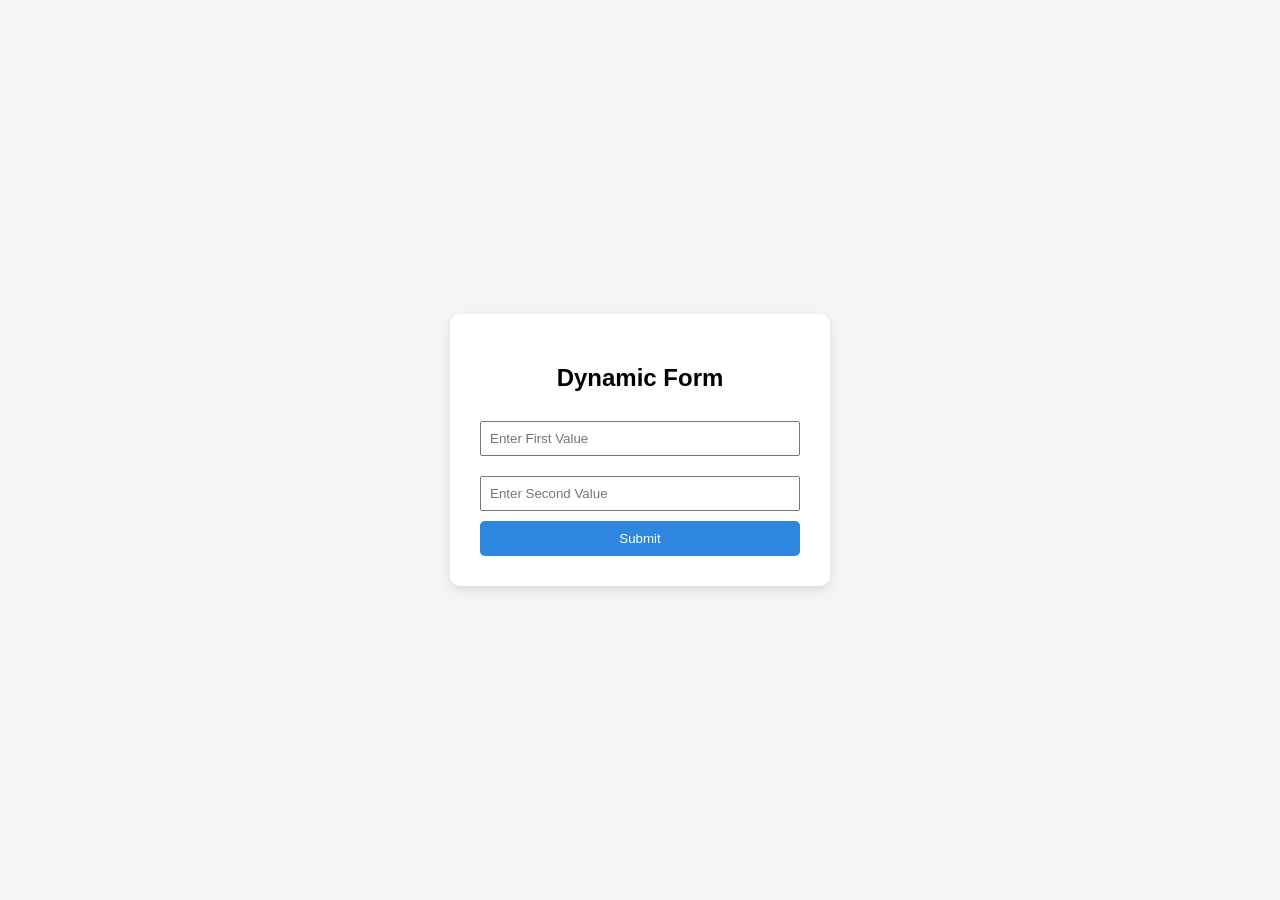
<file: task3_Captcha/index.html>
<!DOCTYPE html>
<html lang="en">
<head>
    <meta charset="UTF-8">
    <title>Dynamic Form with Captcha</title>
    
    <!-- Linking External CSS -->
    <link rel="stylesheet" href="style.css">
</head>
<body>

    <div class="container">
        <h2>Dynamic Form</h2>

        <form id="dynamicForm">

            <!-- Initial Input Fields -->
            <input type="text" id="field1" placeholder="Enter First Value" required>
            <input type="text" id="field2" placeholder="Enter Second Value" required>

            <!-- Hidden Section (Captcha + Third Field) -->
            <div id="extraSection" class="hidden">
                <div class="captcha-box" id="captchaText"></div>
                <input type="text" id="captchaInput" placeholder="Enter Captcha">
                <input type="text" id="field3" placeholder="Enter Third Value">
            </div>

            <button type="submit">Submit</button>
        </form>
    </div>

    <!-- Linking External JavaScript -->
    <script src="script.js"></script>

</body>
</html>
</file>
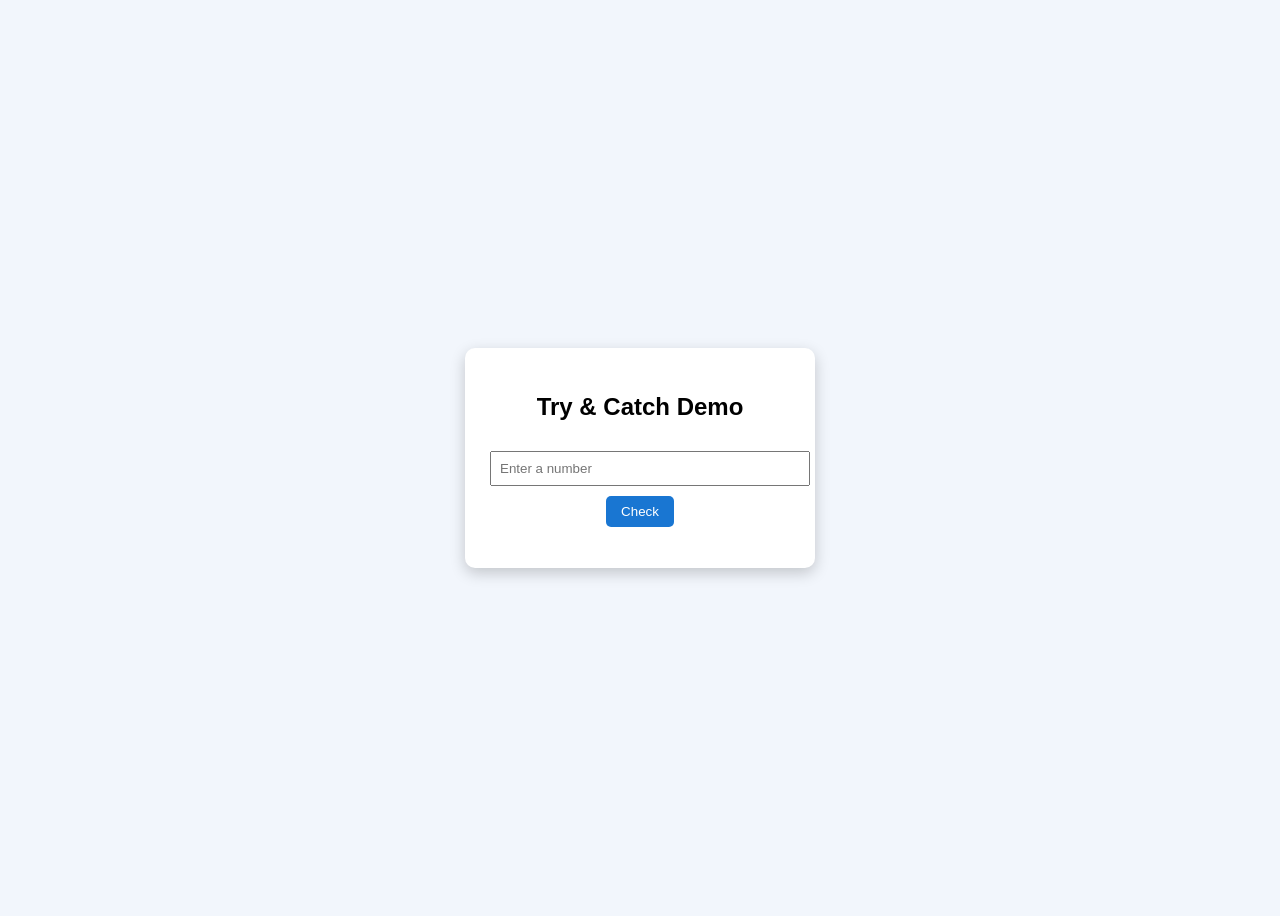
<file: task4_try-catch/index.html>
<!DOCTYPE html>
<html lang="en">
<head>
    <meta charset="UTF-8">
    <title>Try Catch Example</title>
    <link rel="stylesheet" href="style.css">
</head>
<body>

<div class="box">
    <h2>Try & Catch Demo</h2>

    <input type="text" id="number" placeholder="Enter a number">
    <button onclick="checkNumber()">Check</button>

    <p id="result"></p>
</div>

<script src="script.js"></script>
</body>
</html>
</file>
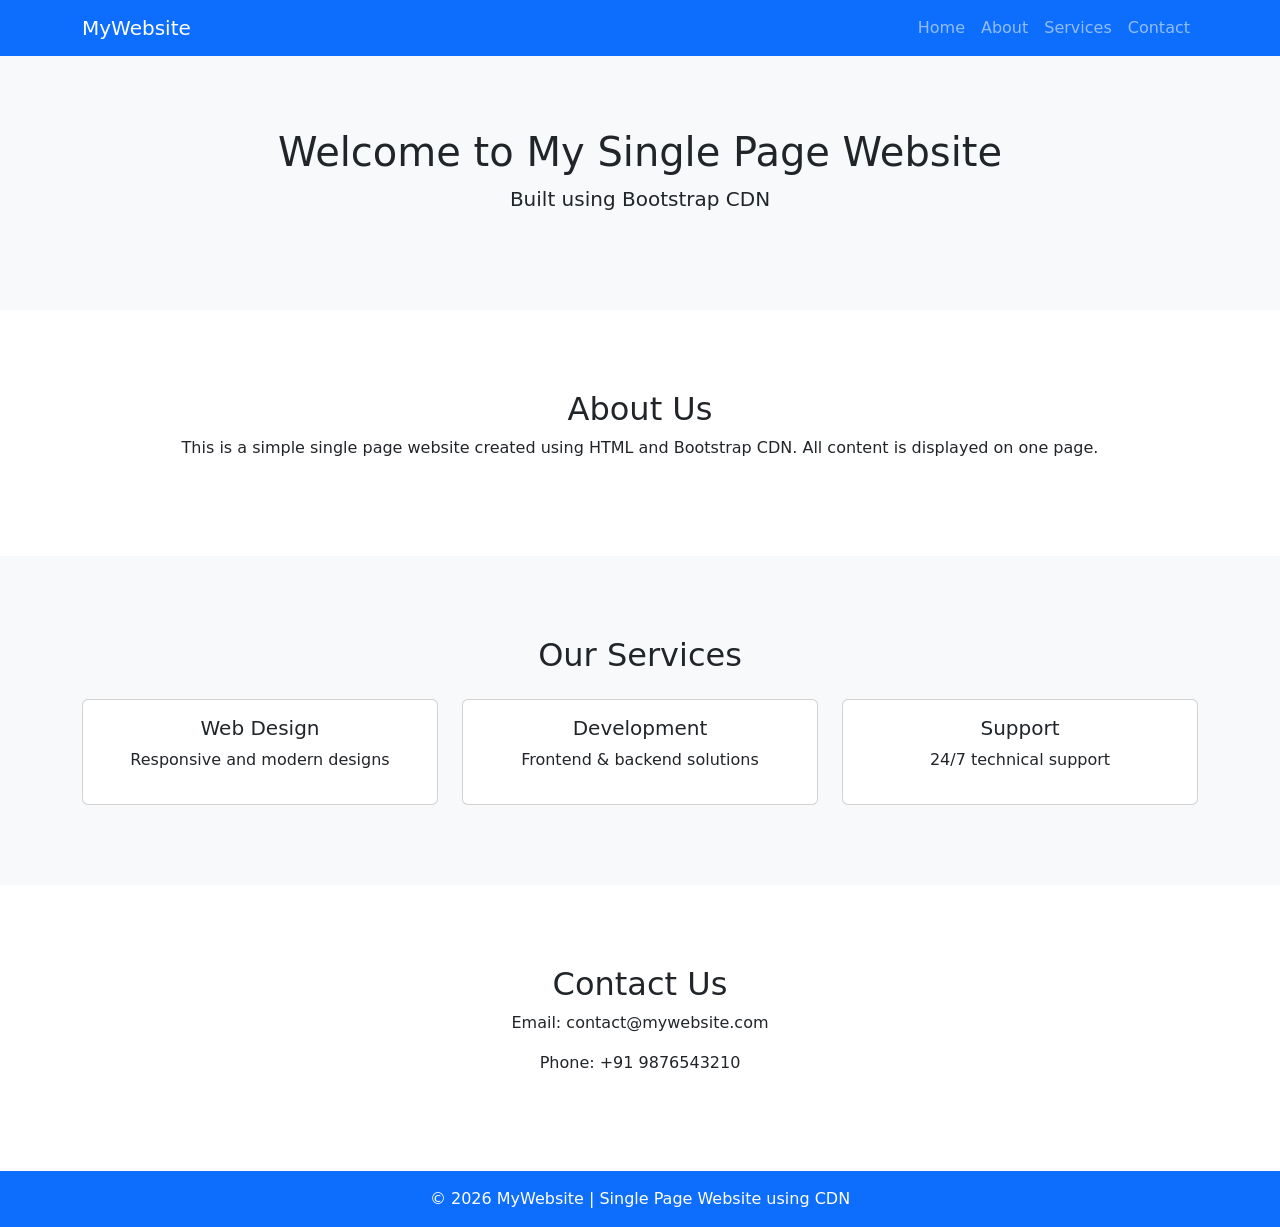
<file: task5_CDN/index.html>
<!DOCTYPE html>
<html lang="en">
<head>
    <meta charset="UTF-8">
    <title>Single Page Website using CDN</title>

    <!-- Bootstrap CSS CDN -->
    <link href="https://cdn.jsdelivr.net/npm/bootstrap@5.3.2/dist/css/bootstrap.min.css" rel="stylesheet">

    <style>
        section {
            padding: 80px 0;
        }
    </style>
</head>
<body>

<!-- Navbar -->
<nav class="navbar navbar-expand-lg navbar-dark bg-primary fixed-top">
    <div class="container">
        <a class="navbar-brand" href="#">MyWebsite</a>
        <button class="navbar-toggler" type="button" data-bs-toggle="collapse"
                data-bs-target="#navbarNav">
            <span class="navbar-toggler-icon"></span>
        </button>

        <div class="collapse navbar-collapse" id="navbarNav">
            <ul class="navbar-nav ms-auto">
                <li class="nav-item"><a class="nav-link" href="#home">Home</a></li>
                <li class="nav-item"><a class="nav-link" href="#about">About</a></li>
                <li class="nav-item"><a class="nav-link" href="#services">Services</a></li>
                <li class="nav-item"><a class="nav-link" href="#contact">Contact</a></li>
            </ul>
        </div>
    </div>
</nav>

<!-- Home Section -->
<section id="home" class="bg-light text-center">
    <div class="container">
        <h1 class="mt-5">Welcome to My Single Page Website</h1>
        <p class="lead">Built using Bootstrap CDN</p>
    </div>
</section>

<!-- About Section -->
<section id="about">
    <div class="container text-center">
        <h2>About Us</h2>
        <p>
            This is a simple single page website created using HTML and Bootstrap CDN.
            All content is displayed on one page.
        </p>
    </div>
</section>

<!-- Services Section -->
<section id="services" class="bg-light">
    <div class="container text-center">
        <h2>Our Services</h2>

        <div class="row mt-4">
            <div class="col-md-4">
                <div class="card p-3">
                    <h5>Web Design</h5>
                    <p>Responsive and modern designs</p>
                </div>
            </div>

            <div class="col-md-4">
                <div class="card p-3">
                    <h5>Development</h5>
                    <p>Frontend & backend solutions</p>
                </div>
            </div>

            <div class="col-md-4">
                <div class="card p-3">
                    <h5>Support</h5>
                    <p>24/7 technical support</p>
                </div>
            </div>
        </div>
    </div>
</section>

<!-- Contact Section -->
<section id="contact">
    <div class="container text-center">
        <h2>Contact Us</h2>
        <p>Email: contact@mywebsite.com</p>
        <p>Phone: +91 9876543210</p>
    </div>
</section>

<!-- Footer -->
<footer class="bg-primary text-white text-center p-3">
    © 2026 MyWebsite | Single Page Website using CDN
</footer>

<!-- Bootstrap JS CDN -->
<script src="https://cdn.jsdelivr.net/npm/bootstrap@5.3.2/dist/js/bootstrap.bundle.min.js"></script>

</body>
</html>
</file>
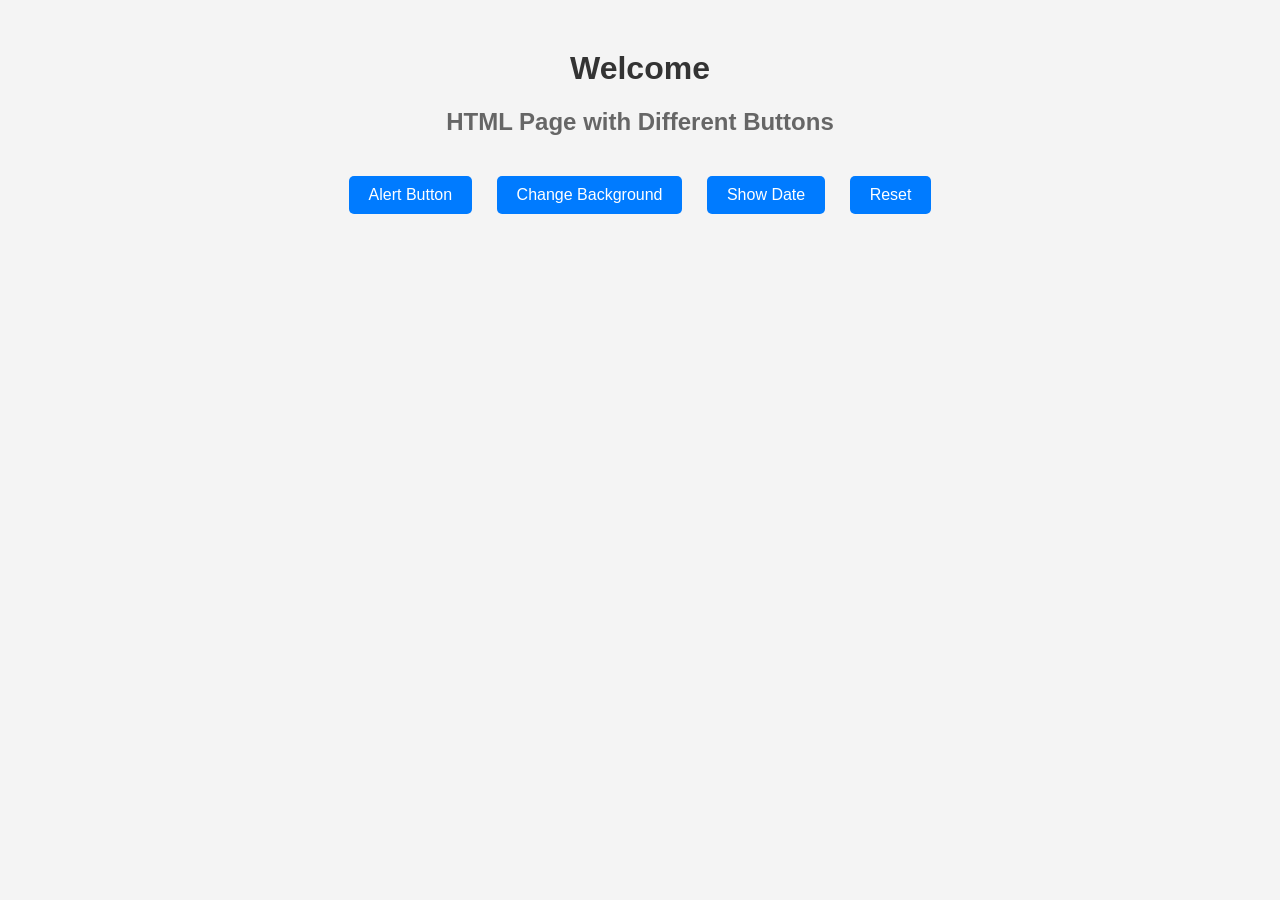
<file: task6/index.html>
<!DOCTYPE html>
<html lang="en">
<head>
    <meta charset="UTF-8">
    <title>Task 6 - Buttons Page</title>
    <link rel="stylesheet" href="style.css">
</head>
<body>

    <h1>Welcome</h1>
    <h2>HTML Page with Different Buttons</h2>

    <div class="button-container">
        <button onclick="showAlert()">Alert Button</button>
        <button onclick="changeColor()">Change Background</button>
        <button onclick="showDate()">Show Date</button>
        <button onclick="resetPage()">Reset</button>
    </div>

    <p id="output"></p>

    <script src="script.js"></script>
</body>
</html>
</file>
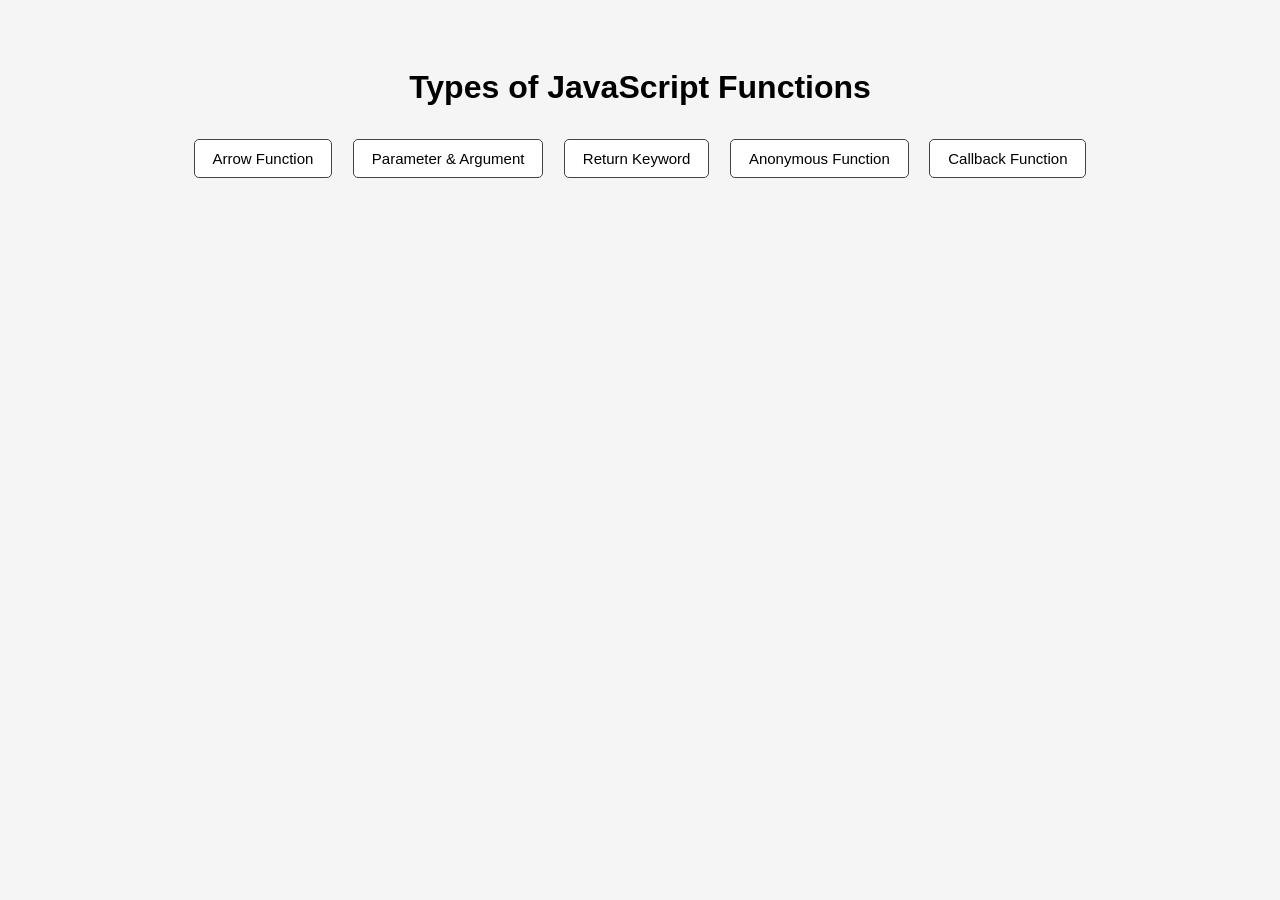
<file: task6_Button/index.html>
<!DOCTYPE html>
<html lang="en">
<head>
    <meta charset="UTF-8">
    <title>JavaScript Function Types</title>
    <link rel="stylesheet" href="style.css">
</head>
<body>

    <!-- HOME PAGE -->
    <div id="home">
        <h1>Types of JavaScript Functions</h1>

        <div class="btn-container">
            <button onclick="openPage('arrow')">Arrow Function</button>
            <button onclick="openPage('param')">Parameter & Argument</button>
            <button onclick="openPage('return')">Return Keyword</button>
            <button onclick="openPage('anonymous')">Anonymous Function</button>
            <button onclick="openPage('callback')">Callback Function</button>
        </div>
    </div>

    <!-- DETAILS PAGE -->
    <div id="details" class="hidden">
        <h1>Function Explanation</h1>
        <p id="details-text"></p>
        <button onclick="goBack()">Go Back</button>
    </div>

    <script src="script.js"></script>
</body>
</html>
</file>
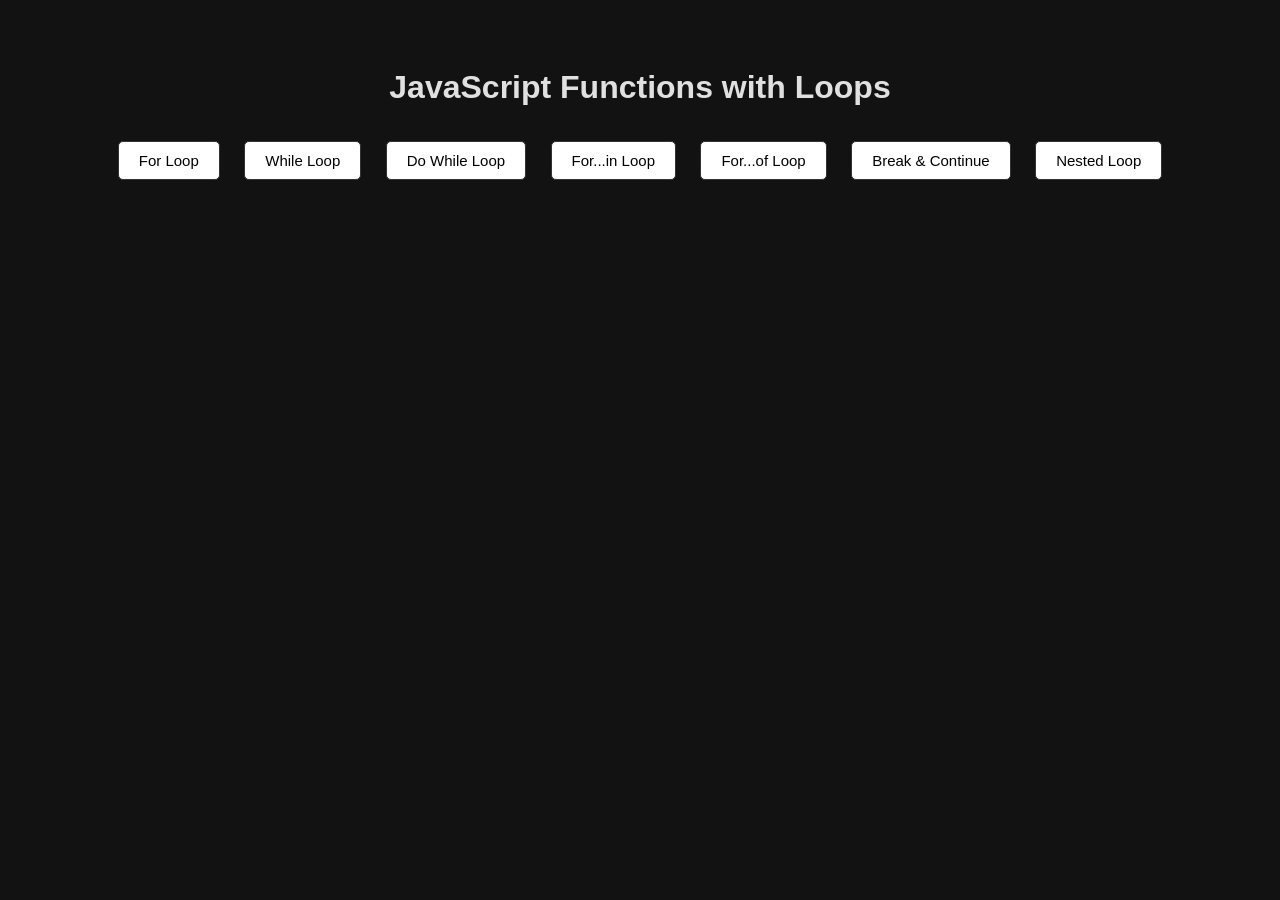
<file: task7_Loop/index.html>
<!DOCTYPE html>
<html lang="en">
<head>
    <meta charset="UTF-8">
    <title>Task 7 - Functions with Loops</title>
    <link rel="stylesheet" href="style.css">
</head>
<body>

    <!-- HOME PAGE -->
    <div id="home">
        <h1>JavaScript Functions with Loops</h1>

        <div class="btn-container">
            <button onclick="openPage('for')">For Loop</button>
            <button onclick="openPage('while')">While Loop</button>
            <button onclick="openPage('dowhile')">Do While Loop</button>
            <button onclick="openPage('forin')">For...in Loop</button>
            <button onclick="openPage('forof')">For...of Loop</button>
            <button onclick="openPage('break')">Break & Continue</button>
            <button onclick="openPage('nested')">Nested Loop</button>
        </div>
    </div>

    <!-- DETAILS PAGE -->
    <div id="details" class="hidden">
        <h1>Function Explanation</h1>
        <pre id="details-text"></pre>
        <button onclick="goBack()">Go Back</button>
    </div>

    <script src="script.js"></script>
</body>
</html>
</file>
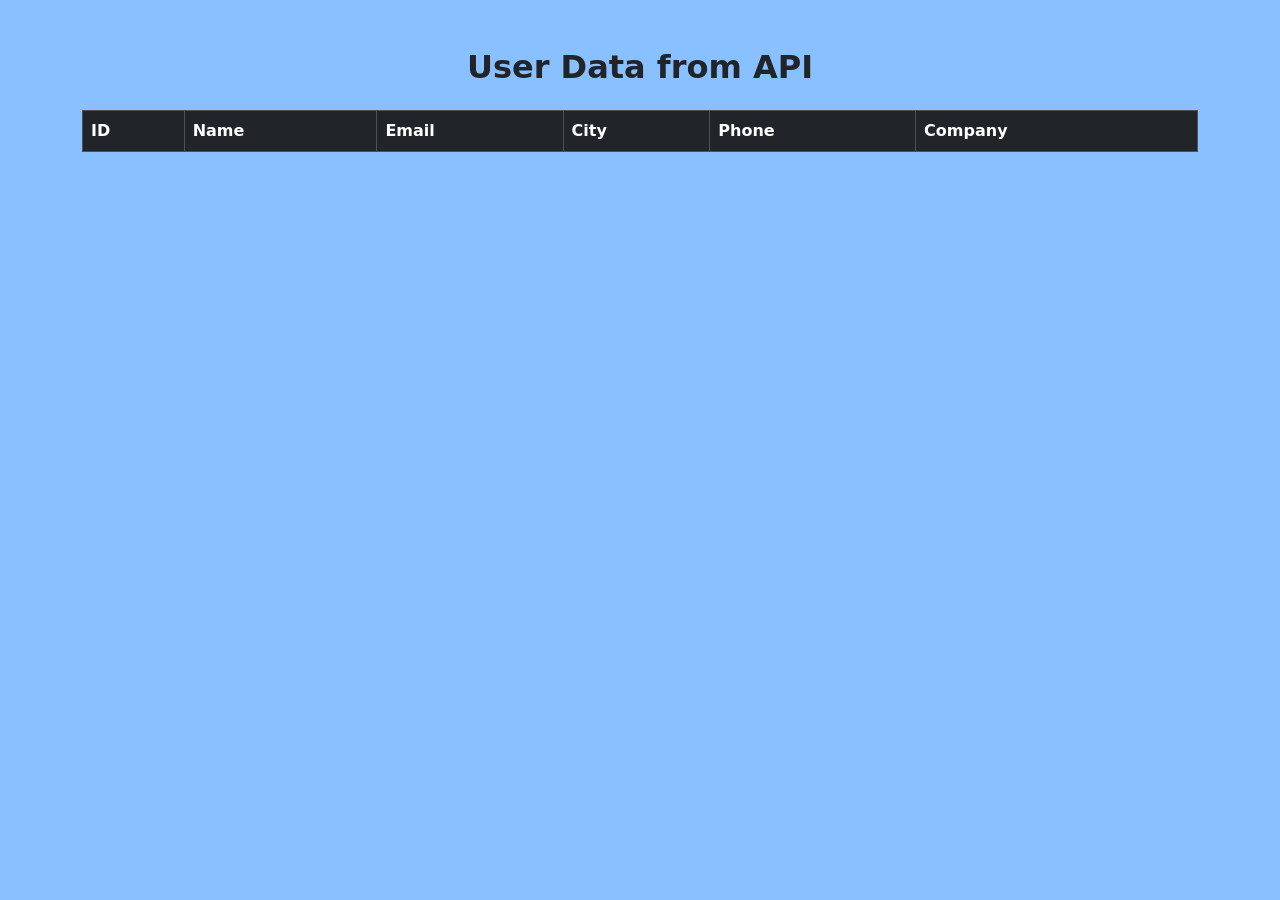
<file: task8_API_call/index.html>
<!DOCTYPE html>
<html lang="en">
<head>
    <meta charset="UTF-8">
    <title>Task 8 - User Data API</title>

    <!-- Bootstrap CDN -->
    <link 
      href="https://cdn.jsdelivr.net/npm/bootstrap@5.3.2/dist/css/bootstrap.min.css" 
      rel="stylesheet">

    <link rel="stylesheet" href="style.css">
</head>
<body>

<div class="container mt-5">
    <h2 class="text-center mb-4">User Data from API</h2>

    <div class="table-responsive">
        <table class="table table-bordered table-hover">
            <thead class="table-dark">
                <tr>
                    <th>ID</th>
                    <th>Name</th>
                    <th>Email</th>
                    <th>City</th>
                    <th>Phone</th>
                    <th>Company</th>
                </tr>
            </thead>
            <tbody id="userTable">
                <!-- Data will be inserted here -->
            </tbody>
        </table>
    </div>
</div>

<script src="script.js"></script>
</body>
</html>
</file>
<file: task3_Captcha/style.css>
/* Reset default margin */
body {
    margin: 0;
    font-family: Arial, sans-serif;
    background-color: #f4f4f4;

    display: flex;
    justify-content: center;
    align-items: center;
    height: 100vh;
}

/* Main Container */
.container {
    background: #ffffff;
    padding: 30px;
    width: 320px;
    border-radius: 10px;
    box-shadow: 0 4px 10px rgba(0, 0, 0, 0.1);
}

/* Heading */
h2 {
    text-align: center;
}

/* Input Fields */
input {
    width: 100%;
    padding: 8px;
    margin: 10px 0;
    box-sizing: border-box;
}

/* Button Styling */
button {
    width: 100%;
    padding: 10px;
    background-color: #2e86de;
    color: white;
    border: none;
    cursor: pointer;
    border-radius: 5px;
}

button:hover {
    background-color: #1b4f72;
}

/* Hidden class */
.hidden {
    display: none;
}

/* Captcha Box */
.captcha-box {
    background-color: #e0e0e0;
    padding: 8px;
    text-align: center;
    font-weight: bold;
    letter-spacing: 2px;
    margin-top: 10px;
}
</file>
<file: task4_try-catch/style.css>
body {
    font-family: Arial, sans-serif;
    background: #f2f6fc;
    display: flex;
    justify-content: center;
    align-items: center;
    height: 100vh;
}

.box {
    background: white;
    padding: 25px;
    width: 300px;
    border-radius: 10px;
    box-shadow: 0 5px 15px rgba(0,0,0,0.2);
    text-align: center;
}

input {
    width: 100%;
    padding: 8px;
    margin: 10px 0;
}

button {
    padding: 8px 15px;
    background: #1976D2;
    color: white;
    border: none;
    border-radius: 5px;
    cursor: pointer;
}

#result {
    margin-top: 10px;
    font-weight: bold;
}
</file>
<file: task6/style.css>
body {
    font-family: Arial, sans-serif;
    text-align: center;
    background-color: #f4f4f4;
    margin-top: 50px;
}

h1 {
    color: #333;
}

h2 {
    color: #666;
}

.button-container {
    margin-top: 30px;
}

button {
    padding: 10px 20px;
    margin: 10px;
    font-size: 16px;
    cursor: pointer;
    border: none;
    border-radius: 5px;
    background-color: #007BFF;
    color: white;
}

button:hover {
    background-color: #0056b3;
}

#output {
    margin-top: 20px;
    font-size: 18px;
    color: green;
}
</file>
<file: task6_Button/style.css>
body {
    font-family: Arial, sans-serif;
    background-color: #f5f5f5;
    text-align: center;
    padding: 40px;
}

h1 {
    margin-bottom: 25px;
}

.btn-container button {
    padding: 10px 18px;
    margin: 8px;
    font-size: 15px;
    cursor: pointer;
    border: 1px solid #444;
    border-radius: 5px;
    background-color: white;
}

.btn-container button:hover {
    background-color: #e0e0e0;
}

#details p {
    font-size: 18px;
    margin-bottom: 30px;
}

button {
    padding: 8px 16px;
    font-size: 14px;
    cursor: pointer;
}

.hidden {
    display: none;
}
</file>
<file: task7_Loop/style.css>
body {
    font-family: Arial, sans-serif;
    background-color: #121212;   
    color: #e0e0e0;              /* Light text */
    text-align: center;
    padding: 40px;
}

h1 {
    margin-bottom: 25px;
}

.btn-container button {
    padding: 10px 20px;
    margin: 10px;
    font-size: 15px;
    cursor: pointer;
    border-radius: 5px;
    border: 1px solid #333;
    background-color: white;
}

.btn-container button:hover {
    background-color: #e0e0e0;
}

#details pre {
    background-color: #ffffff;   
    color: #000000;            
    border: 1px solid #ccc;
}

.hidden {
    display: none;
}

button {
    padding: 8px 16px;
    cursor: pointer;
}
</file>
<file: task8_API_call/style.css>
body {
    background-color: #89c0ff;
}

h2 {
    font-weight: bold;
}
</file>
